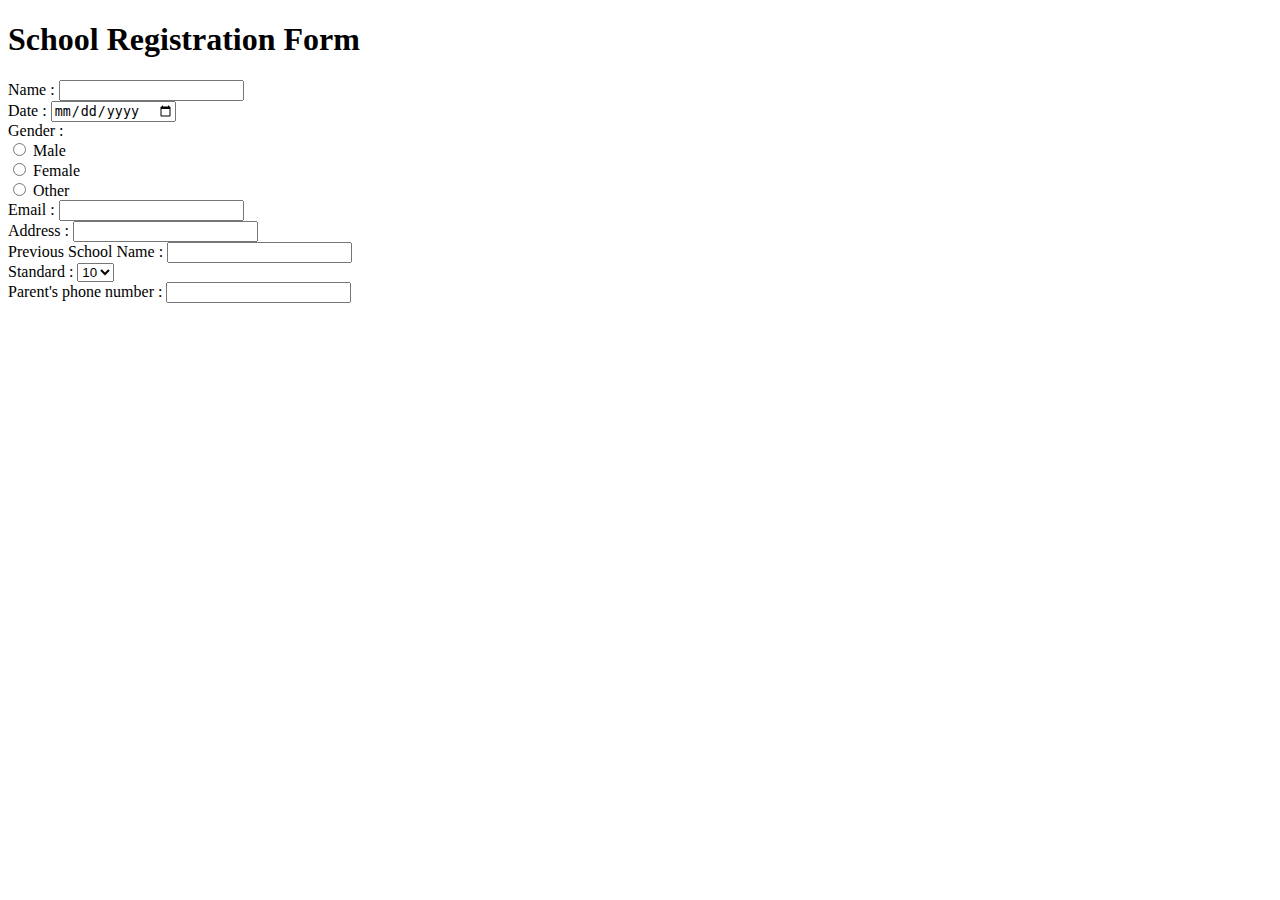
<file: html/index.html>
<!DOCTYPE html>
<html lang="en">
<head>
    <meta charset="UTF-8">
    <meta name="viewport" content="width=device-width, initial-scale=1.0">
    <title>School Register</title>
</head>
<body>
    <h1>School Registration Form</h1>
    <form action="">
        <label for="">Name : </label>
        <input type="text"> <br>
        <label for="">Date : </label>
        <input type="date"> <br>
        <label for="">Gender : </label> <br>
        <input type="radio" name="gender" value="male">
        <label for="male">Male</label><br>
        <input type="radio" name="gender" value="female">
        <label for="female">Female</label><br>
        <input type="radio" name="gender" value="other">
        <label for="other">Other</label> <br>
        <label for="">Email : </label>
        <input type="text"> <br>
        <label for="">Address : </label>
        <input type="text"> <br>
        <label for="">Previous School Name : </label>
        <input type="text"> <br>
        <label for="">Standard : </label>
        <select id="cars" name="cars">
            <option value="10">10</option>
            <option value="9">9</option>
            <option value="8">8</option>
            <option value="7">7</option>
          </select><br>
          <label for="">Parent's phone number : </label>
        <input type="number"> <br>
    </form>
</body>
</html>
</file>
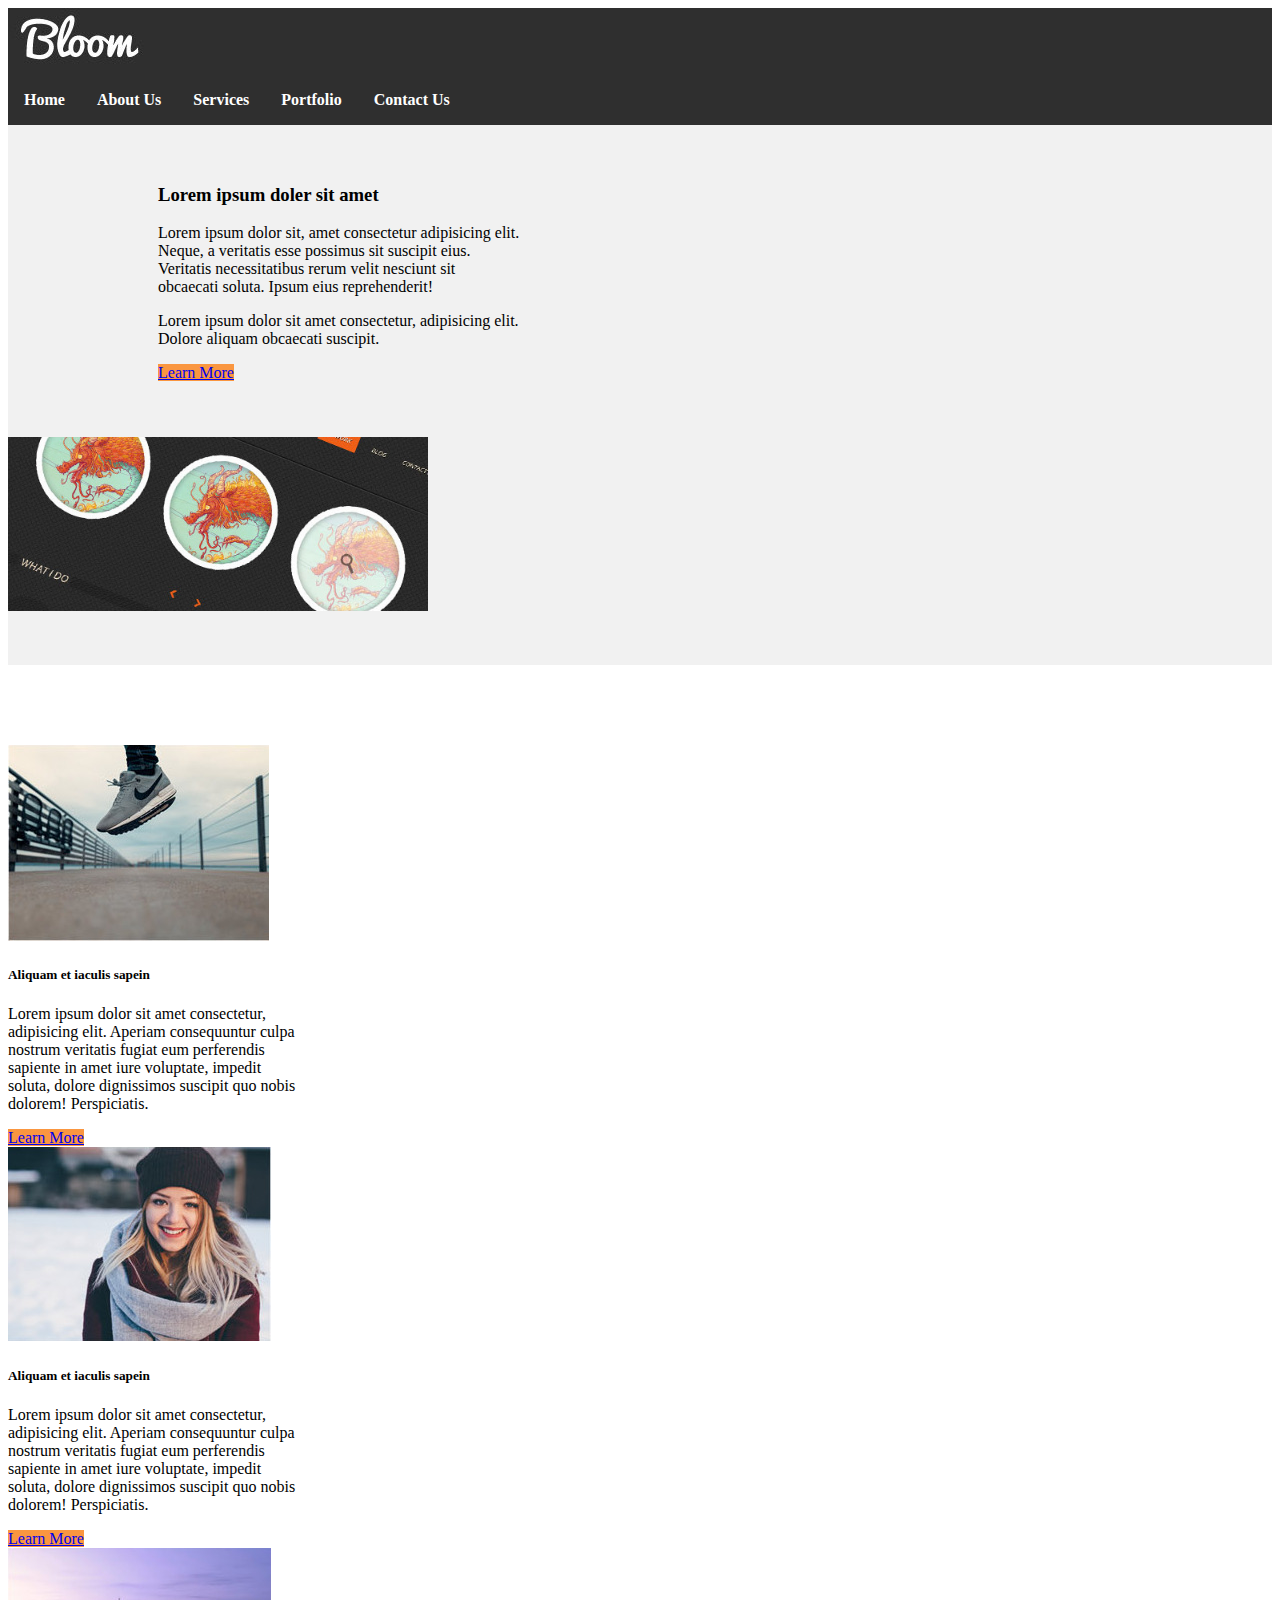
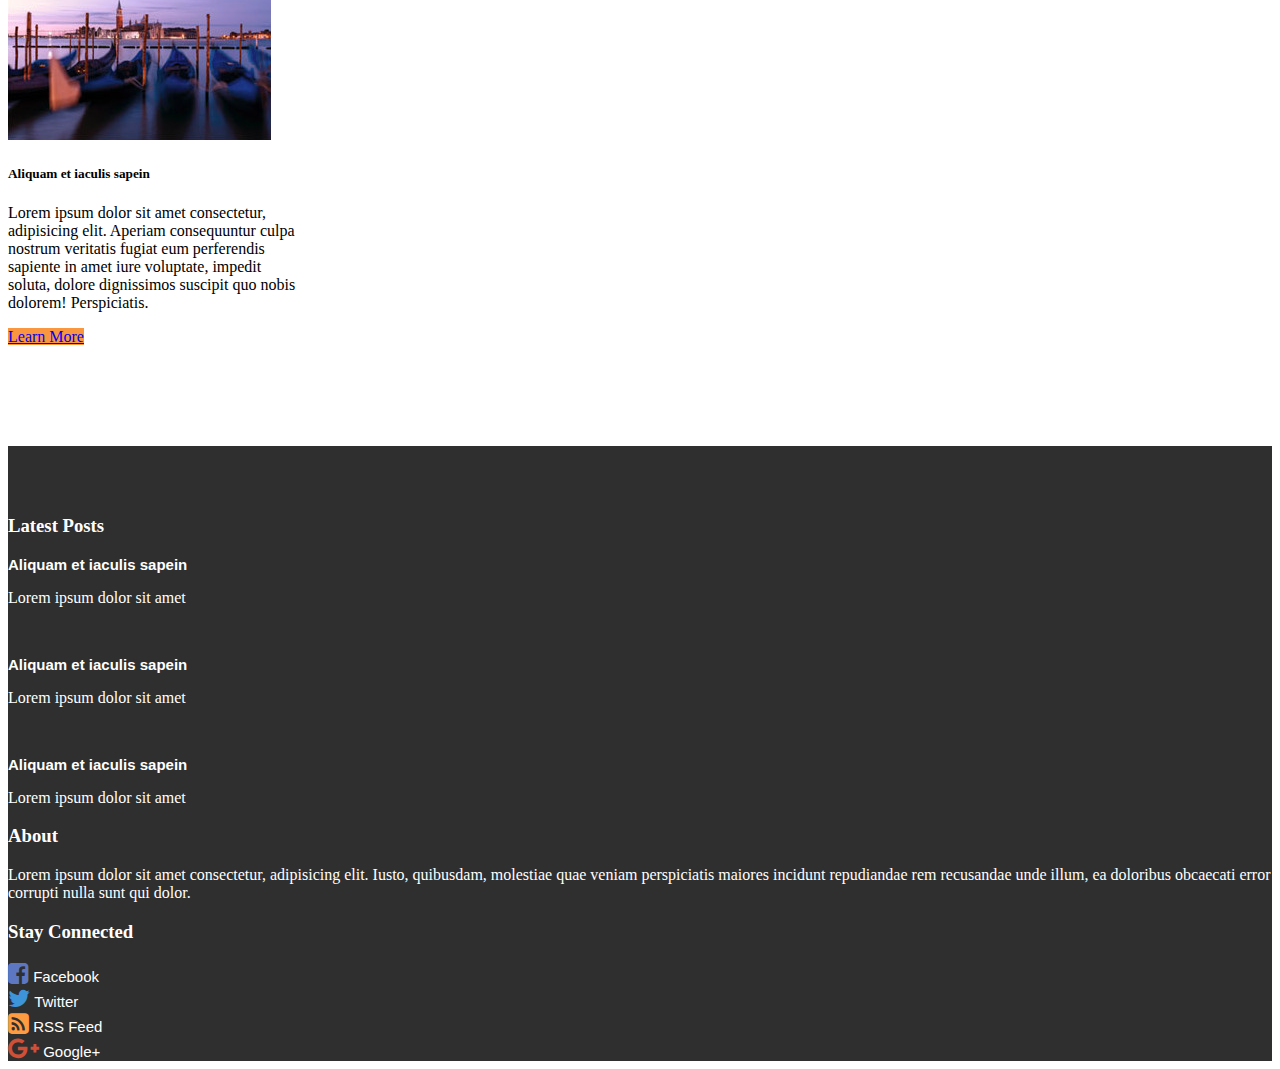
<file: Bootstrap/Assignment2/index.html>
<!DOCTYPE html>
<html lang="en">
<head>
    <meta charset="UTF-8">
    <meta name="viewport" content="width=device-width, initial-scale=1.0">
    <title>Document</title>
    <!-- CSS only -->
<link href="https://cdn.jsdelivr.net/npm/bootstrap@5.0.1/dist/css/bootstrap.min.css" rel="stylesheet" integrity="sha384-+0n0xVW2eSR5OomGNYDnhzAbDsOXxcvSN1TPprVMTNDbiYZCxYbOOl7+AMvyTG2x" crossorigin="anonymous">
<link rel="stylesheet" href="assignment2.css">
<link rel="stylesheet" href="https://cdnjs.cloudflare.com/ajax/libs/font-awesome/4.7.0/css/font-awesome.min.css">
    <link rel="stylesheet" href="https://cdnjs.cloudflare.com/ajax/libs/font-awesome/4.7.0/css/font-awesome.min.css">
</head>
<body>

<div style="background-color: #2f2f2f; ">
    <div class="container">
        <div class="row">
            <div class="col-md-6">
                <img src="css_assignment2.jpg" alt="">
            </div>
            <div class="col-md-6" >
                <ul>
                    <li><a href="#home">Home</a></li>
                    <li><a href="#news">About Us</a></li>
                    <li><a href="#contact">Services</a></li>
                    <li><a href="#about">Portfolio</a></li>
                    <li><a href="#about">Contact Us</a></li>
                  </ul>
            </div>
        </div>
    </div>
</div>
<div style="background-color: #f1f1f1; padding-bottom: 50px;">
    <div class="container">
        <div class="row">
            <div class="col-md-6" style="padding-top:40px; padding-left:150px ;">
                <h3>Lorem ipsum doler sit amet</h3>
            <p>Lorem ipsum dolor sit, amet consectetur adipisicing elit. <br> Neque, a veritatis esse possimus sit suscipit eius. <br> Veritatis necessitatibus rerum velit nesciunt sit <br> obcaecati soluta. Ipsum eius reprehenderit!</p>
            <p>Lorem ipsum dolor sit amet consectetur, adipisicing elit. <br> Dolore aliquam obcaecati suscipit. </p>
            <!-- <input type="button" value="Learn More" style="font-weight: bold; background-color: orange; color: white; border-color: orange; border-radius: 8px; width: 150px; height: 30px;"> -->
            <a href="#" class="btn btn-primary" style="background-color: #fa9640; border-color: #fa9640;">Learn More</a>
            </div>
            <div class="col-md-6">
                <img style="margin-top: 40px; width: 420px; padding-top: 15px;"  src="css_assignment2(1).jpg" alt="">
            </div>
        </div>
    </div>
</div>

<div style="padding-bottom: 100px;">
    <div class="container">
        <div class="row" style="padding-top: 80px;">
            <div class="col-md-4">
                <div class="card" style="width: 18rem;">
                    <img src="css_assignment2(2).jpg" class="card-img-top" alt="...">
                    <div class="card-body">
                      <h5 class="card-title">Aliquam et iaculis sapein</h5>
                      <p class="card-text">Lorem ipsum dolor sit amet consectetur, adipisicing elit. Aperiam consequuntur culpa nostrum veritatis fugiat eum perferendis sapiente in amet iure voluptate, impedit soluta, dolore dignissimos suscipit quo nobis dolorem! Perspiciatis.</p>
                      <a href="#" class="btn btn-primary" style="background-color: #fa9640; border-color: #fa9640;">Learn More</a>
                    </div>
                  </div>
            </div>
            <div class="col-md-4">
                <div class="card" style="width: 18rem;">
                    <img src="css_assignment2(3).jpg" class="card-img-top" alt="...">
                    <div class="card-body">
                      <h5 class="card-title">Aliquam et iaculis sapein</h5>
                      <p class="card-text">Lorem ipsum dolor sit amet consectetur, adipisicing elit. Aperiam consequuntur culpa nostrum veritatis fugiat eum perferendis sapiente in amet iure voluptate, impedit soluta, dolore dignissimos suscipit quo nobis dolorem! Perspiciatis.</p>
                      <a href="#" class="btn btn-primary" style="background-color: #fa9640; border-color: #fa9640;">Learn More</a>
                    </div>
                  </div>
            </div>
            <div class="col-md-4">
                <div class="card" style="width: 18rem;">
                    <img src="css_assignment2(4).jpg" class="card-img-top" alt="...">
                    <div class="card-body">
                      <h5 class="card-title">Aliquam et iaculis sapein</h5>
                      <p class="card-text">Lorem ipsum dolor sit amet consectetur, adipisicing elit. Aperiam consequuntur culpa nostrum veritatis fugiat eum perferendis sapiente in amet iure voluptate, impedit soluta, dolore dignissimos suscipit quo nobis dolorem! Perspiciatis.</p>
                      <a href="#" class="btn btn-primary" style="background-color: #fa9640; border-color: #fa9640;">Learn More</a>
                    </div>
                  </div>
            </div>
        </div>
    </div>
</div>
<footer style="background-color: #2f2f2f; color: white; padding-top: 50px;">
    <div class="container">
        <div class="row">
            <div class="col-md-4">
                <h3>Latest Posts</h3>
                <h3 style="font-size: 15px; font-family: Arial, Helvetica, sans-serif;">Aliquam et iaculis sapein</h3> 
                <p>Lorem ipsum dolor sit amet</p> <br>
                <h3 style="font-size: 15px; font-family: Arial, Helvetica, sans-serif;">Aliquam et iaculis sapein</h3> 
                <p>Lorem ipsum dolor sit amet</p><br>
                <h3 style="font-size: 15px; font-family: Arial, Helvetica, sans-serif;">Aliquam et iaculis sapein</h3> 
                <p>Lorem ipsum dolor sit amet</p>
            </div>
            <div class="col-md-4">
                <h3>About</h3>
                    <p>Lorem ipsum dolor sit amet consectetur, adipisicing elit. Iusto, quibusdam, molestiae quae veniam perspiciatis maiores incidunt repudiandae rem recusandae unde illum, 
                        ea doloribus obcaecati error corrupti nulla sunt qui dolor.</p>
            </div>
            <div class="col-md-4">
                <h3>Stay Connected</h3>
                    <!-- <a href="#" class="fa fa-facebook"></a> -->
                    <a href=""><i class="fa fa-facebook-square" style="font-size:24px; color: #5d77c2; " ><span style="font-size: 15px; color: white; font-family: Arial, Helvetica, sans-serif;"> Facebook</span></i> <br></a>
                    <a href=""><i class="fa fa-twitter" style="font-size:24px; color: #3d94d9;"><span style="font-size: 15px; color: white; font-family: Arial, Helvetica, sans-serif;"> Twitter</span></i> <br></a>
                    <a href=""><i class="fa fa-rss-square" style="font-size:24px; color: #ff9c41;"><span style="font-size: 15px; color: white; font-family: Arial, Helvetica, sans-serif;"> RSS Feed</span></i> <br></a>
                    <a href=""><i class="fa fa-google-plus" style="font-size:24px; color: #d14f37;"><span style="font-size: 15px; color: white; font-family: Arial, Helvetica, sans-serif;"> Google+</span></i></a>
            </div>
        </div>
    </div>
</footer>

    <!-- JavaScript Bundle with Popper -->
<script src="https://cdn.jsdelivr.net/npm/bootstrap@5.0.1/dist/js/bootstrap.bundle.min.js" integrity="sha384-gtEjrD/SeCtmISkJkNUaaKMoLD0//ElJ19smozuHV6z3Iehds+3Ulb9Bn9Plx0x4" crossorigin="anonymous"></script>

</body>
</html>
</file>
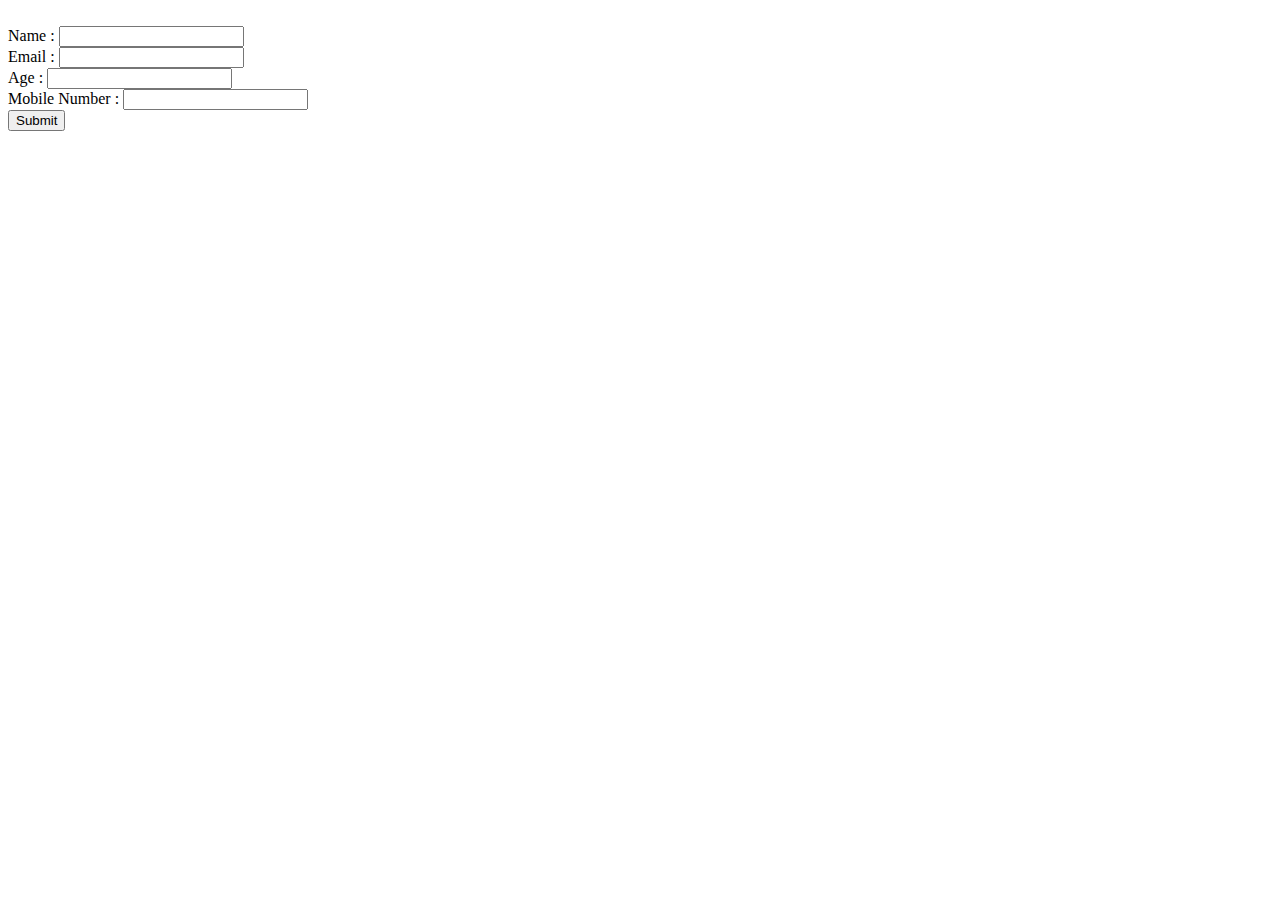
<file: Javascript/assignment1/index.html>
<!DOCTYPE html>
<html lang="en">
<head>
    <meta charset="UTF-8">
    <meta name="viewport" content="width=device-width, initial-scale=1.0">
    <title>Document</title>
    <link rel="shortcut icon" href="#">
</head>
<body>
    <form action="https://jsonplaceholder.typicode.com/posts/" name="myForm" method="POST" onsubmit="return validateForm()"><br>    
        Name : <input type="text" name="name" required><br>
        Email : <input type="email" name="mail" required><br>
        Age : <input type="number" name="age" required><br>
        Mobile Number : <input type="number" name="mobile"><br>
        <input type="submit" value="Submit">
    </form>



    <script src="assignment1.js"></script>
</body>
</html>
</file>
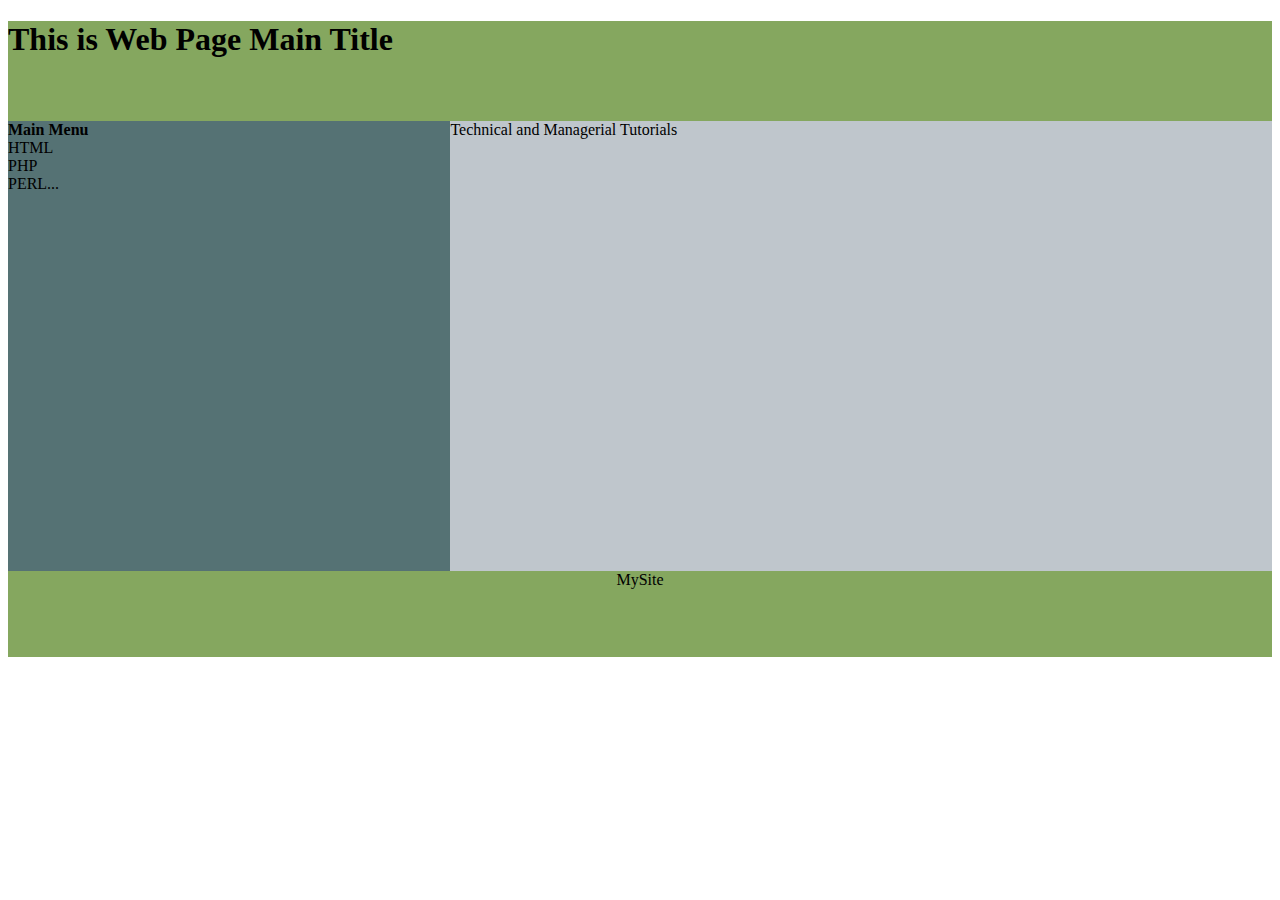
<file: html/table2.html>
<!DOCTYPE html>
<html lang="en">
<head>
    <meta charset="UTF-8">
    <meta name="viewport" content="width=device-width, initial-scale=1.0">
    <title>Table 2</title>
</head>
<body>
    <div style="width:100%; height: 100px; background-color: rgb(133, 167, 95);">
    <h1>This is Web Page Main Title</h1>
    </div>
    <div>
    <div style="width: 35%; height: 450px; background-color: rgb(85, 114, 116); float: left;">
        <strong>Main Menu</strong> <br>
        HTML <br>
        PHP <br>
        PERL...
    </div>
    <div style="width: 65%; height: 450px; background-color: rgb(191, 198, 204); float: left;">
        Technical and Managerial Tutorials
    </div>
</div>
<div style="width: 100%; height: 520px; background-color:  rgb(133, 167, 95);" >
    <p style="text-align: center;">MySite</p> 
</div>

</body>
</html>
</file>
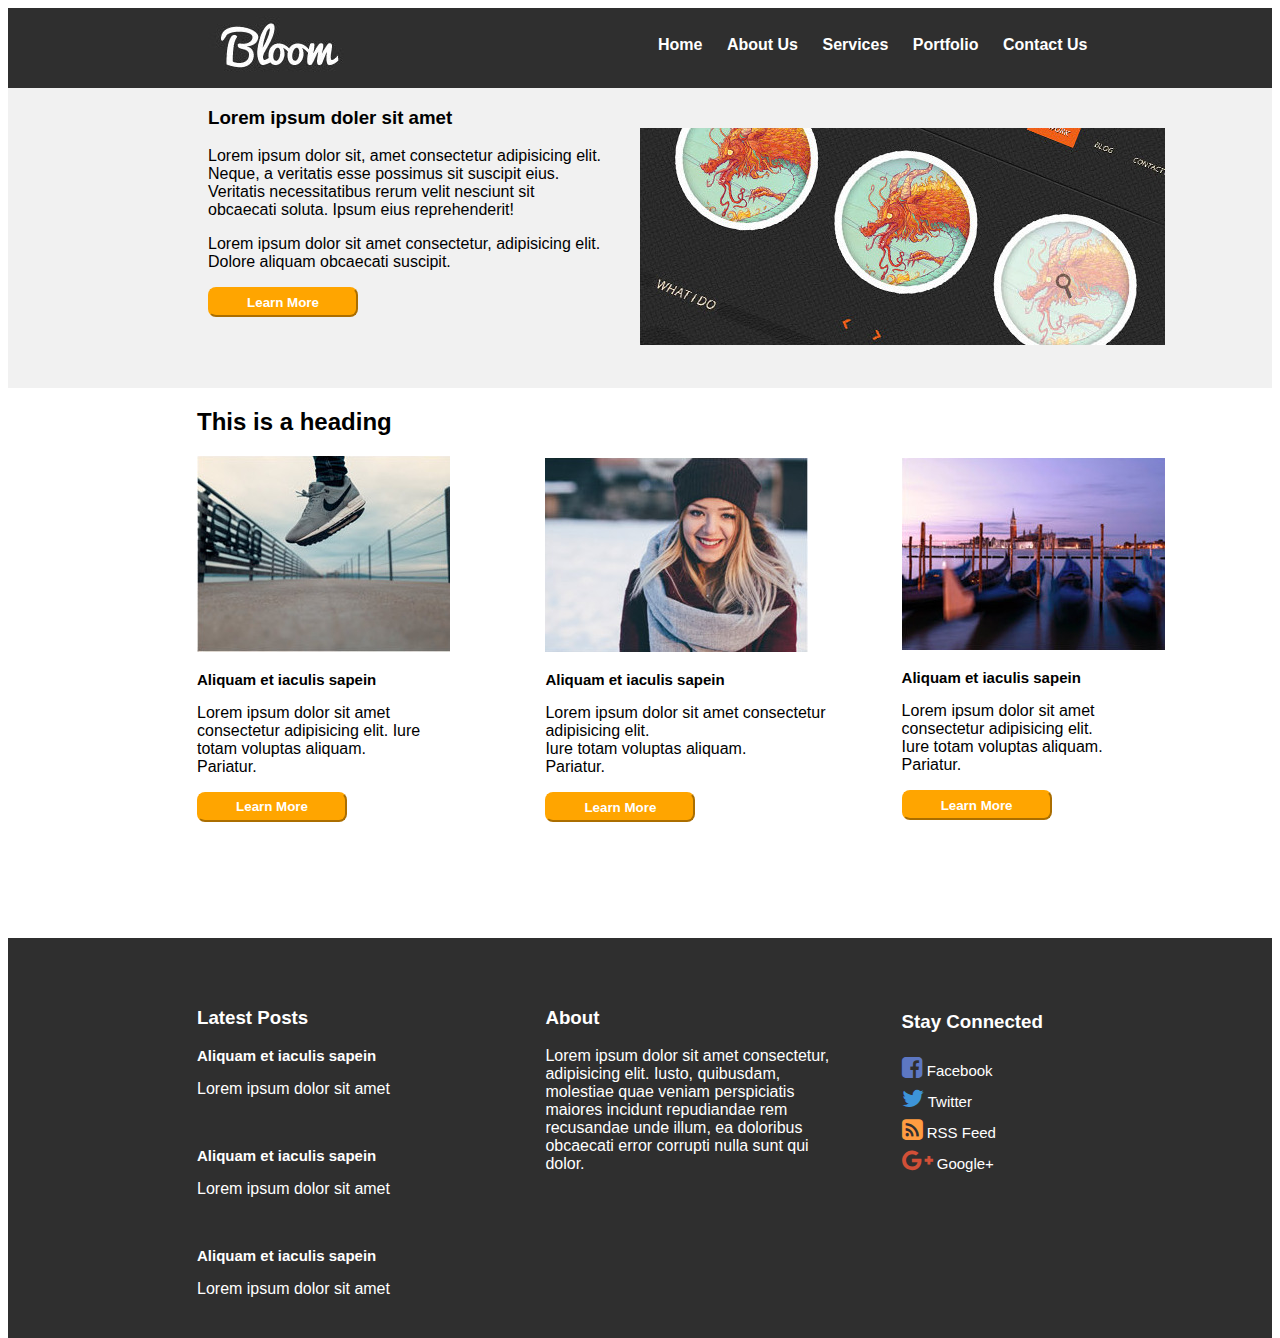
<file: css/assignment2/assignment2.html>
<!DOCTYPE html>
<html lang="en">
<head>
    <meta charset="UTF-8">
    <meta name="viewport" content="width=device-width, initial-scale=1.0">
    <title>Document</title>
    <link rel="stylesheet" href="assignment2.css">
    <link rel="stylesheet" href="https://cdnjs.cloudflare.com/ajax/libs/font-awesome/4.7.0/css/font-awesome.min.css">
    <link rel="stylesheet" href="https://cdnjs.cloudflare.com/ajax/libs/font-awesome/4.7.0/css/font-awesome.min.css">
</head>
<body>
    <header id="bloom" >
        <img id="img_bloom"  src="css_assignment2.jpg" alt="">
        <div id="header_links" >
        <a style="text-decoration: none; color: white;" href=""><span><strong>Home</strong></span></a>
        <span style="word-spacing: 0px;">About Us</span>
        <span>Services</span>
        <span>Portfolio</span>
        <span style="word-spacing: 0px;">Contact Us</span>
    </div>
    </header>
    <div id="loremDiv1" >
        <div id="loremDiv2" >
            <h3>Lorem ipsum doler sit amet</h3>
            <p>Lorem ipsum dolor sit, amet consectetur adipisicing elit. <br> Neque, a veritatis esse possimus sit suscipit eius. <br> Veritatis necessitatibus rerum velit nesciunt sit <br> obcaecati soluta. Ipsum eius reprehenderit!</p>
            <p>Lorem ipsum dolor sit amet consectetur, adipisicing elit. <br> Dolore aliquam obcaecati suscipit. </p>
            <input type="button" value="Learn More" style="font-weight: bold; background-color: orange; color: white; border-color: orange; border-radius: 8px; width: 150px; height: 30px;">
        
        </div>
    </div>
        <div id="imgDiv" >
            <img style="margin-top: 40px;" src="css_assignment2(1).jpg" alt="">
        </div>

    <div class="imgDiv1">
    <div style="margin-left: 189px;" >
        <h2 style="font-family: Arial, Helvetica, sans-serif;">This is a heading</h2>
        <img src="css_assignment2(2).jpg" alt="">
        <h3 style="font-size: 15px;">Aliquam et iaculis sapein</h3> 
        <p>Lorem ipsum dolor sit amet consectetur adipisicing elit. Iure totam voluptas aliquam. <br> Pariatur.</p> 
        <input type="button" value="Learn More" id="learnButton" >
    </div>
    </div>
    <div id="imgDiv2" >
        <div style="margin-left: 95px; margin-top: 70px;" >
            <img src="css_assignment2(3).jpg" alt="">
            <h3 style="font-size: 15px;">Aliquam et iaculis sapein</h3> 
            <p>Lorem ipsum dolor sit amet consectetur adipisicing elit. <br> Iure totam voluptas aliquam. <br> Pariatur.</p> 
            <input type="button" value="Learn More" id="learnButton">
        </div>    
    </div>
    <div class="imgDiv1">
        <div style="margin-left: 72px; margin-top: 70px;" >
            <img src="css_assignment2(4).jpg" alt="">
            <h3 style="font-size: 15px;">Aliquam et iaculis sapein</h3> 
            <p>Lorem ipsum dolor sit amet <br> consectetur adipisicing elit. <br> Iure totam voluptas aliquam. <br> Pariatur.</p> 
            <input type="button" value="Learn More" id="learnButton">
        </div>    
    </div>
    <footer  >
        <div class="footerDiv1" >
            <div style="margin-left: 189px; padding-top: 50px ;" >
                <h3>Latest Posts</h3>
                <h3 style="font-size: 15px; font-family: Arial, Helvetica, sans-serif;">Aliquam et iaculis sapein</h3> 
                <p>Lorem ipsum dolor sit amet</p> <br>
                <h3 style="font-size: 15px; font-family: Arial, Helvetica, sans-serif;">Aliquam et iaculis sapein</h3> 
                <p>Lorem ipsum dolor sit amet</p><br>
                <h3 style="font-size: 15px; font-family: Arial, Helvetica, sans-serif;">Aliquam et iaculis sapein</h3> 
                <p>Lorem ipsum dolor sit amet</p>
                <!-- <p>Lorem ipsum dolor sit amet consectetur adipisicing elit. Iure totam voluptas aliquam. Pariatur.</p>  -->
                <!-- <input type="button" value="Learn More" style="font-weight: bold; background-color: orange; color: white; border-color: orange; border-radius: 8px; width: 150px; height: 30px;"> -->
            </div>
        </div>
            <div id="footerDiv2" >
                <div style="margin-left: 95px; padding-top: 50px;" >
                    <h3>About</h3>
                    <p>Lorem ipsum dolor sit amet consectetur, adipisicing elit. Iusto, quibusdam, molestiae quae veniam perspiciatis maiores incidunt repudiandae rem recusandae unde illum, 
                        ea doloribus obcaecati error corrupti nulla sunt qui dolor.</p>
                </div>    
            </div>
            <div class="footerDiv1">
                <div style="margin-left: 72px; padding-top: 50px; line-height: 30px;" >
                    <h3>Stay Connected</h3>
                    <!-- <a href="#" class="fa fa-facebook"></a> -->
                    <a href=""><i class="fa fa-facebook-square" style="font-size:24px; color: #5d77c2; " ><span style="font-size: 15px; color: white; font-family: Arial, Helvetica, sans-serif;"> Facebook</span></i> <br></a>
                    <a href=""><i class="fa fa-twitter" style="font-size:24px; color: #3d94d9;"><span style="font-size: 15px; color: white; font-family: Arial, Helvetica, sans-serif;"> Twitter</span></i> <br></a>
                    <a href=""><i class="fa fa-rss-square" style="font-size:24px; color: #ff9c41;"><span style="font-size: 15px; color: white; font-family: Arial, Helvetica, sans-serif;"> RSS Feed</span></i> <br></a>
                    <a href=""><i class="fa fa-google-plus" style="font-size:24px; color: #d14f37;"><span style="font-size: 15px; color: white; font-family: Arial, Helvetica, sans-serif;"> Google+</span></i></a>
                </div>    
            </div>
    </footer>

</body>
</html>
</file>
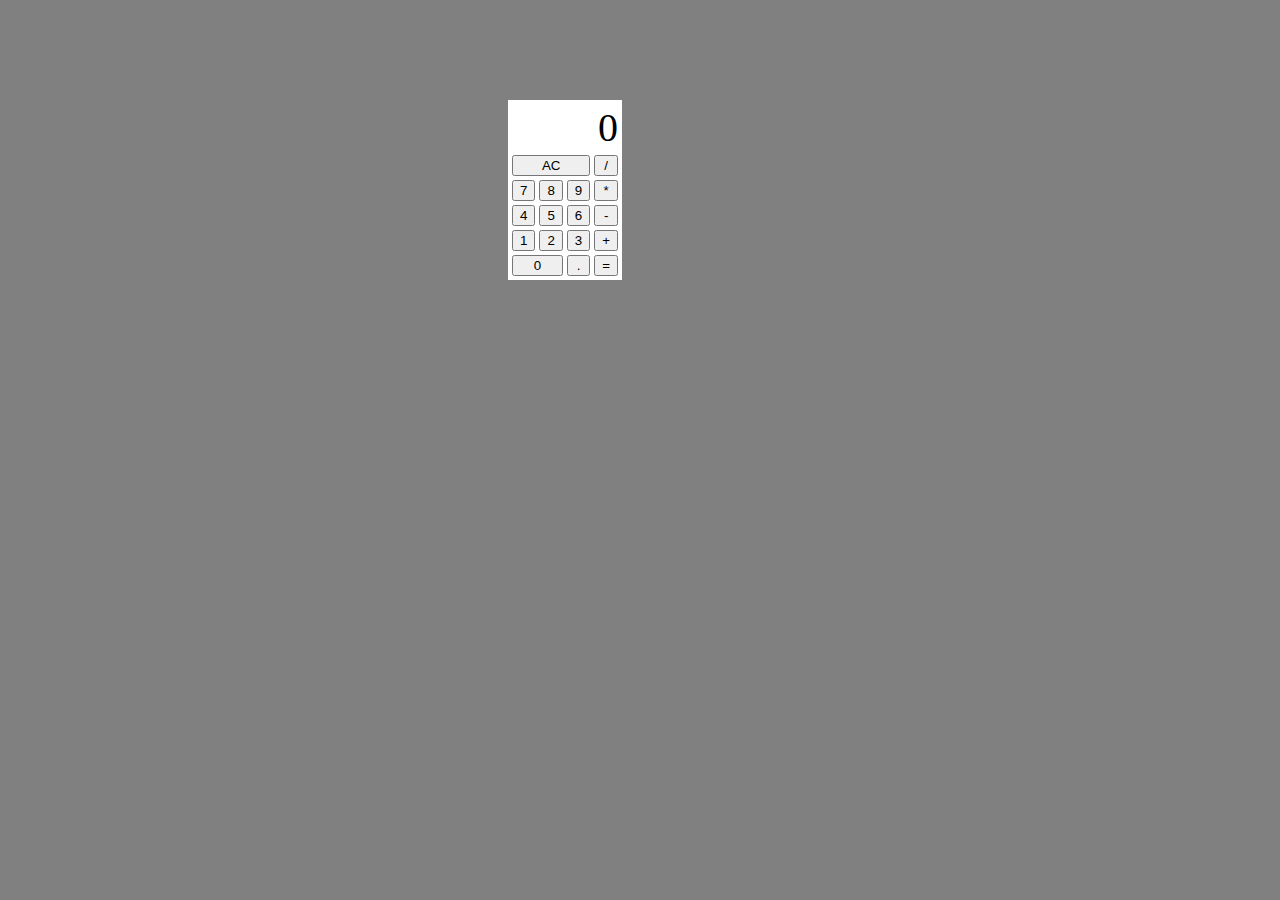
<file: Javascript/assignment2/asg2.html>
<!DOCTYPE html>
<html lang="en">
<head>
    <meta charset="UTF-8">
    <meta name="viewport" content="width=device-width, initial-scale=1.0">
    <title>Assignment 2 JS</title>
    <!-- CSS only -->
<link href="https://cdn.jsdelivr.net/npm/bootstrap@5.0.1/dist/css/bootstrap.min.css" rel="stylesheet" integrity="sha384-+0n0xVW2eSR5OomGNYDnhzAbDsOXxcvSN1TPprVMTNDbiYZCxYbOOl7+AMvyTG2x" crossorigin="anonymous">
<link rel="stylesheet" href="asg2.css">
</head>
<body>
    <class class="container">
        <table class="table table-hover table-condensed table-striped table-bordered" style="padding: 1px; width: 100px;" >
            <tr>
                <td colspan="4" id="inputLabel">0</td>
            </tr>
            <tr>
                <td colspan="3"><button class="btn btn-outline-dark" onclick="pushBtn(this)">AC</button></td>
                <td><button class="btn btn-outline-dark" onclick="pushBtn(this)">/</button></td>
            </tr>
            <tr>
                <td><button class="btn btn-outline-dark" onclick="pushBtn(this)">7</button></td>
                <td><button class="btn btn-outline-dark" onclick="pushBtn(this) ">8</button></td>
                <td><button class="btn btn-outline-dark" onclick="pushBtn(this)">9</button></td>
                <td><button class="btn btn-outline-dark" onclick="pushBtn(this)">*</button></td>
            </tr>
            <tr>
                <td><button class="btn btn-outline-dark" onclick="pushBtn(this)">4</button></td>
                <td><button class="btn btn-outline-dark" onclick="pushBtn(this)">5</button></td>
                <td><button class="btn btn-outline-dark" onclick="pushBtn(this)">6</button></td>
                <td><button class="btn btn-outline-dark" onclick="pushBtn(this)">-</button></td>
            </tr>
            <tr>
                <td><button class="btn btn-outline-dark" onclick="pushBtn(this)">1</button></td>
                <td><button class="btn btn-outline-dark" onclick="pushBtn(this)">2</button></td>
                <td><button class="btn btn-outline-dark" onclick="pushBtn(this)">3</button></td>
                <td><button class="btn btn-outline-dark" onclick="pushBtn(this)">+</button></td>
            </tr>
            <tr>
                <td colspan="2"><button class="btn btn-outline-dark" onclick="pushBtn(this)">0</button></td>
                <td><button class="btn btn-outline-dark" onclick="pushBtn(this)">.</button></td>
                <td><button class="btn btn-outline-dark" onclick="pushBtn(this)">=</button></td>
                <!-- <td><button onclick="pushBtn(this)">7</button></td> -->
            </tr>
        </table>
    </class>
    




    <!-- JavaScript Bundle with Popper -->
<script src="https://cdn.jsdelivr.net/npm/bootstrap@5.0.1/dist/js/bootstrap.bundle.min.js" integrity="sha384-gtEjrD/SeCtmISkJkNUaaKMoLD0//ElJ19smozuHV6z3Iehds+3Ulb9Bn9Plx0x4" crossorigin="anonymous"></script>
<script src="asg2.js"></script>
</body>
</html>
</file>
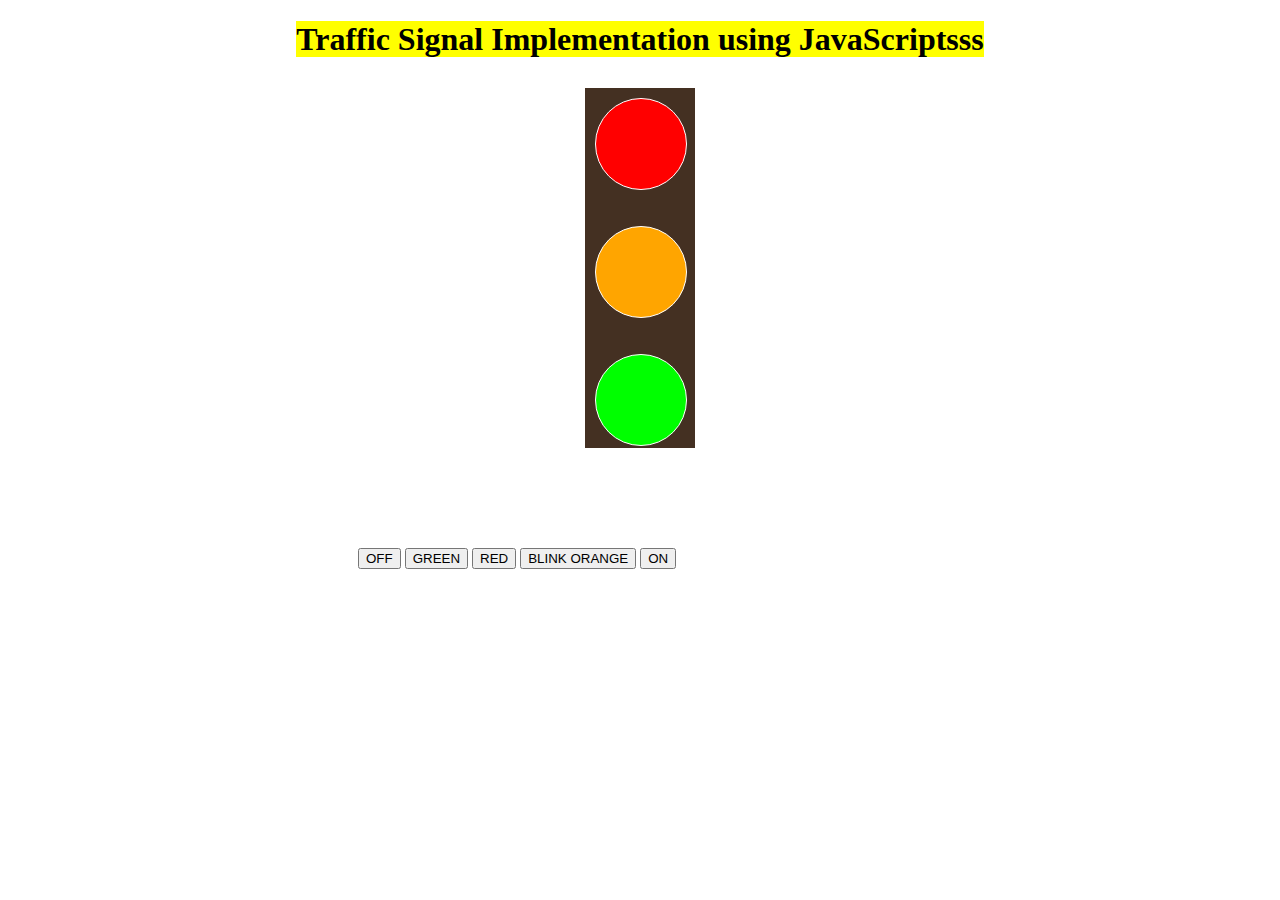
<file: Javascript/assignment3/demo.html>
<!DOCTYPE html>
<html lang="en">
<head>
    <meta charset="UTF-8">
    <meta name="viewport" content="width=device-width, initial-scale=1.0">
    <title>Document</title>
    <link rel="stylesheet" href="demo.css">
    <!-- CSS only -->
<link href="https://cdn.jsdelivr.net/npm/bootstrap@5.0.1/dist/css/bootstrap.min.css" rel="stylesheet" integrity="sha384-+0n0xVW2eSR5OomGNYDnhzAbDsOXxcvSN1TPprVMTNDbiYZCxYbOOl7+AMvyTG2x" crossorigin="anonymous">

</head>
<body>
    <div class="page-header" >
        <h1 class="h1"><mark>Traffic Signal Implementation using JavaScriptsss</mark></h1>
      </div>
      
      <div class="container">
          
      <div class="rectangle1" >
        <span id="red-light" class="red-circle"></span><p></p>
        <span id="orange-light" class="orange-circle"></span><p></p>
        <span id="green-light" class="green-circle"></span><p></p>
      </div>
      <div style="margin-top: 100px; margin-left: 350px;">
      <button class="btn btn-outline-dark" onclick="off_light()">OFF</button>
          <button class="btn btn-outline-dark" onclick="green_light()">GREEN</button>
          <button class="btn btn-outline-dark" onclick="red_light()">RED</button>
          <button class="btn btn-outline-dark" onclick="blink_switch()">BLINK ORANGE</button>
          <button class="btn btn-outline-dark" onclick="onBtn()">ON</button>
        </div>


    <script src="demo.js"></script>
    <!-- JavaScript Bundle with Popper -->
<script src="https://cdn.jsdelivr.net/npm/bootstrap@5.0.1/dist/js/bootstrap.bundle.min.js" integrity="sha384-gtEjrD/SeCtmISkJkNUaaKMoLD0//ElJ19smozuHV6z3Iehds+3Ulb9Bn9Plx0x4" crossorigin="anonymous"></script>

</body>
</html>
</file>
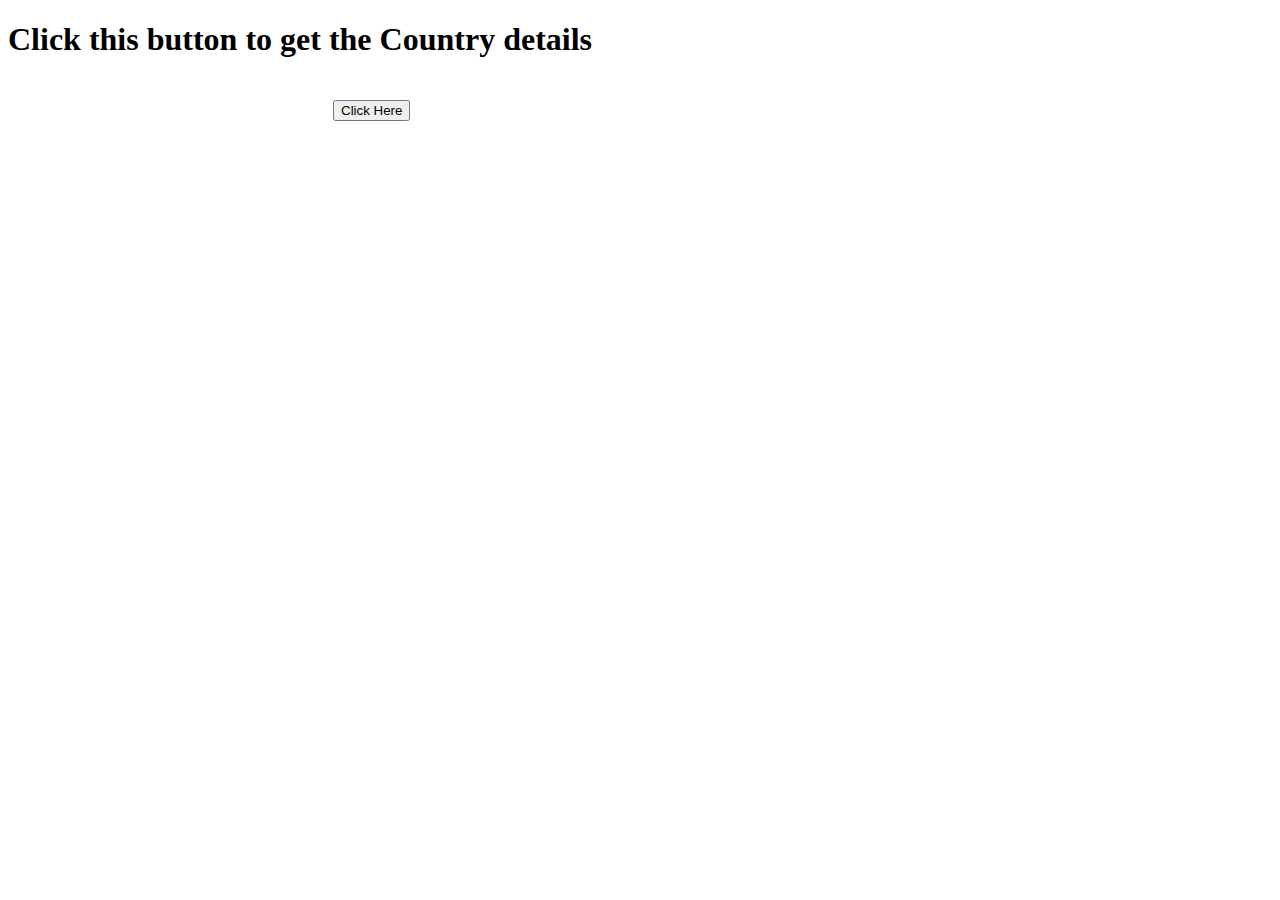
<file: Javascript/assignment4/api.html>
<!DOCTYPE html>
<html lang="en">
<head>
    <meta charset="UTF-8">
    <meta name="viewport" content="width=device-width, initial-scale=1.0">
    <title>Document</title>
    <link rel="stylesheet" href="api.css">
    <link href="https://cdn.jsdelivr.net/npm/bootstrap@5.0.1/dist/css/bootstrap.min.css" rel="stylesheet" integrity="sha384-+0n0xVW2eSR5OomGNYDnhzAbDsOXxcvSN1TPprVMTNDbiYZCxYbOOl7+AMvyTG2x" crossorigin="anonymous">

</head>
<body>
    <h1>Click this button to get the Country details</h1>
    <button class="btn btn-primary" onclick="fetchData()" style="margin-top: 20px; margin-left: 325px;">Click Here</button>
    <div id="app" style="margin-top: 50px;"></div>
    


    <script src="api.js"></script>
    <script src="https://cdn.jsdelivr.net/npm/bootstrap@5.0.1/dist/js/bootstrap.bundle.min.js" integrity="sha384-gtEjrD/SeCtmISkJkNUaaKMoLD0//ElJ19smozuHV6z3Iehds+3Ulb9Bn9Plx0x4" crossorigin="anonymous"></script>

</body>
</html>
</file>
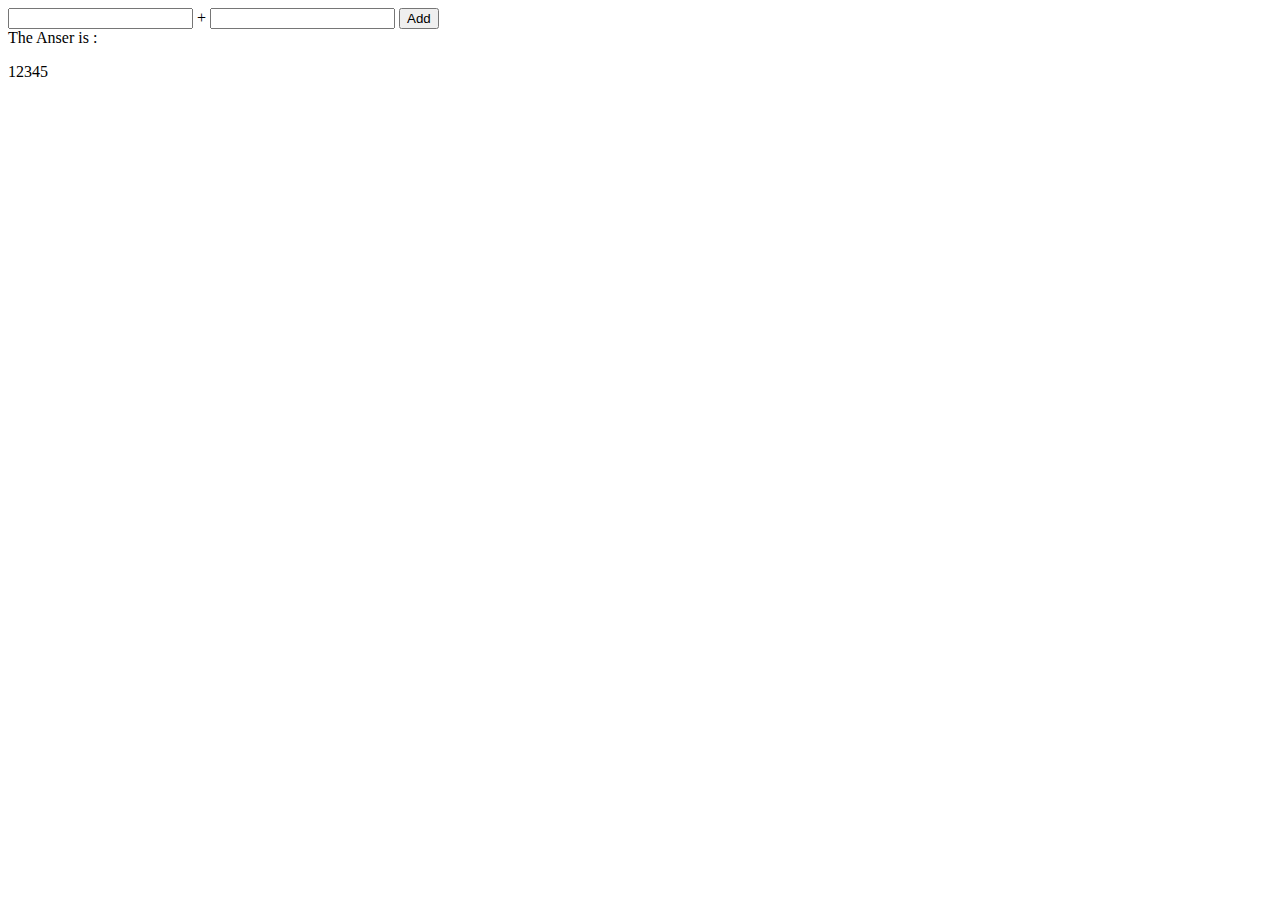
<file: Javascript/basics/basics.html>
<!DOCTYPE html>
<html lang="en">
<head>
    <meta charset="UTF-8">
    <meta name="viewport" content="width=device-width, initial-scale=1.0">
    <title>Document</title>
</head>
<body>
    <input id="n1" type="text"> +
    <input id="n2" type="text">
    <input type="button" value="Add" onclick="add()"><br>
    <span>The Anser is :</span><p id="para"></p>


    <script src="basics.js"></script>
</body>
</html>
</file>
<file: Bootstrap/Assignment2/assignment2.css>
ul {
  list-style-type: none;
  margin: 0;
  padding: 0;
  overflow: hidden;
  /* background-color: #333333; */
}

li {
  float: left;
  font-weight: bold;
}

li a {
  display: block;
  color: white;
  text-align: center;
  padding: 16px;
  text-decoration: none;
}

li a:hover {
  background-color: #111111;
}
</file>
<file: css/assignment2/assignment2.css>
#bloom{
    background-color: #2f2f2f;
    height: 80px; 
    color: white;
    width: 100%;
}

#img_bloom{
    padding-left: 200px; 
    padding-top: 8px; 
    float: left;
}

#header_links{
    margin-left: 650px; 
    padding-top:28px; 
    word-spacing: 20px; 
    font-family: Arial, Helvetica, sans-serif; 
    font-weight: bold; 
    font-size:medium;
}

#loremDiv1{
    background-color: #f1f1f1;
    height: 300px; 
    width: 50%; 
    float: left;
}

#loremDiv2{
margin-left: 200px; 
float: left; 
font-family: Arial, Helvetica, sans-serif; 
height: 100%;
}

#imgDiv{
    height: 300px;
    float: left;
    width: 50%;
    background-color: #f1f1f1;
}

.imgDiv1{
    float: left; 
    background-color: #ffffff; 
    height: 400px; 
    color: black; 
    width: 35%;
    font-family: Arial, Helvetica, sans-serif;
}

#learnButton{
    font-weight: bold; 
    background-color: orange; 
    color: white; 
    border-color: orange; 
    border-radius: 8px; 
    width: 150px; 
    height: 30px;
}

#imgDiv2{
    float: left; 
    background-color: #ffffff; 
    height: 400px; 
    color: black; 
    width: 30%;
    font-family: Arial, Helvetica, sans-serif;
}

footer{
    font-family: Arial, Helvetica, sans-serif;
    margin-top: 850px;
}

.footerDiv1{
    float: left; 
    background-color: #2f2f2f; 
    height: 400px; 
    color: white;
    width: 35%;
}

#footerDiv2{
    float: left; 
    background-color: #2f2f2f; 
    height: 400px; 
    color: white; 
    width: 30%;
}
</file>
<file: Javascript/assignment2/asg2.css>
body{
    background-color: grey;
}

table{
 background-color: white;
 margin-left: 500px;
 margin-top: 100px;
}

button{
    width: 100%;
    /* height: 50px; */
}

#inputLabel{
    font-size: 40px;
    text-align: right;
}
</file>
<file: Javascript/assignment3/demo.css>
.blank-circle {
    height: 90px;
    width: 90px;
    line-height: 90px;
    background-color: rgb(10,10,10);
    border-radius: 50%;
    display:inline-table;
    font-size:16px;
    text-align: center;
    vertical-align: middle;
    font-weight: 900 ;
    border:1px solid white;
    margin: 10px;
  }
  
  .red-circle {
    height: 90px;
    width: 90px;
    line-height: 90px;
    background-color: rgb(255,0,0);
    border-radius: 50%;
    display:inline-table;
    font-size:16px;
    text-align: center;
    vertical-align: middle;
    font-weight: 900;
    border:1px solid white;
    margin: 10px;
  }
  
  .green-circle {
    height: 90px;
    width: 90px;
    line-height: 90px;
    background-color: rgb(0,255,0);
    border-radius: 50%;
    display:inline-table;
    font-size:16px;
    text-align: center;
    vertical-align: middle;
    font-weight: 900;
    border:1px solid white;
    margin: 10px;
  }
  
  .orange-circle {
    height: 90px;
    width: 90px;
    line-height: 90px;
    background-color: rgb(255,165,0);
    border-radius: 50%;
    display:inline-table;
    font-size:16px;
    text-align: center;
    vertical-align: middle;
    font-weight: 900;
    border:1px solid white;
    margin: 10px;
  }
  
  /* // The rectangle casement to keep the circular lights
  // rectangle class defines the dimensional and layout for this
  // casement */
  
  .rectangle1{
    background: #443022;
    width: 110px;
    height: 360px;
    margin-left: auto;
    margin-right: auto;
    margin-top: 30px;
    margin-bottom: auto;
  }
  
 
  
  /* // For the bottom stand, we create a small rectangle with negligible height and broad base */
  
 
  
  .h1{
    text-align: center;
  }
</file>
<file: Javascript/assignment4/api.css>
#details{
        background-color: grey;
    }
</file>
